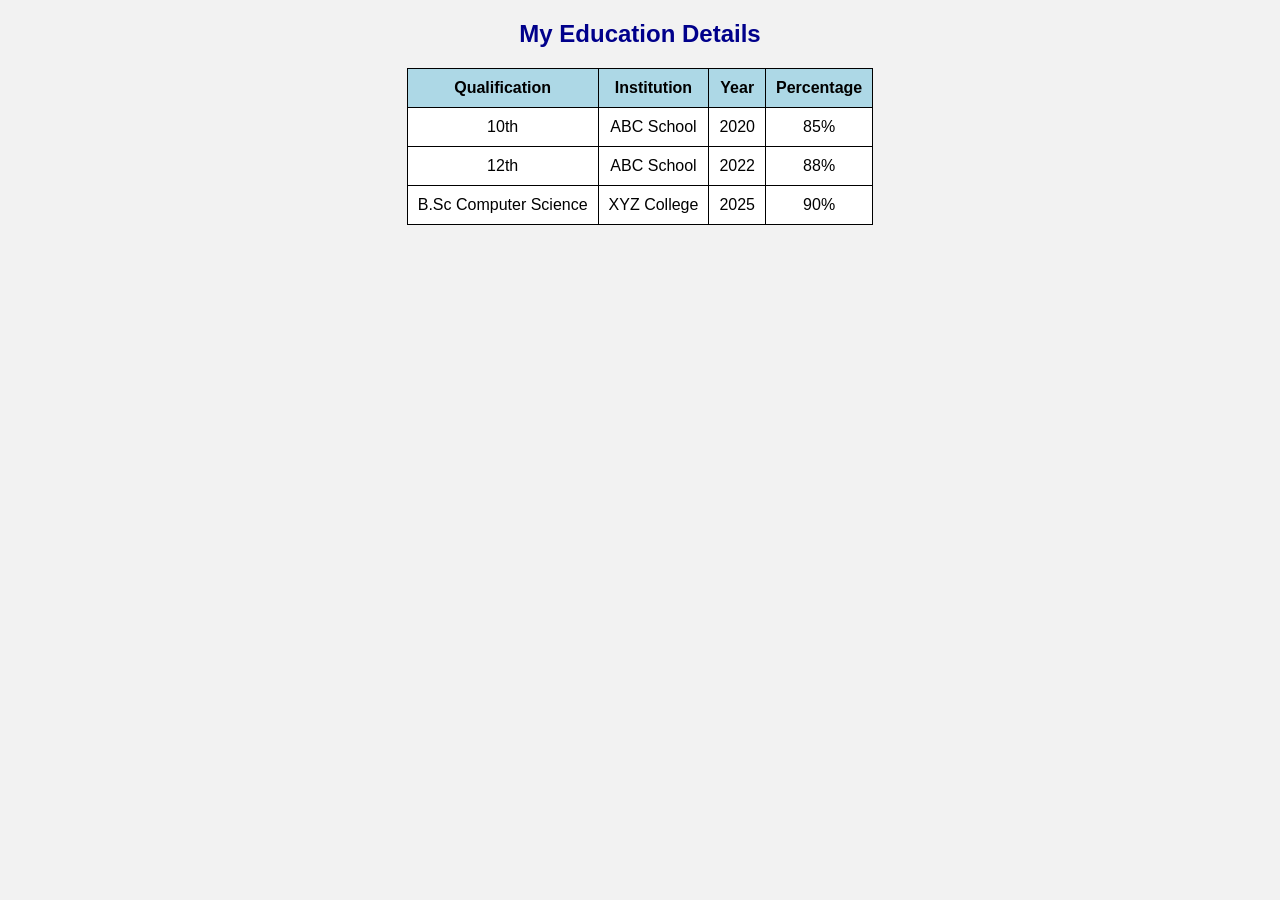
<file: pro1.html>
<!DOCTYPE html>
<html>
<head>
    <title>Education Details</title>

    <style>
        body {
            font-family: Arial;
            background-color: #f2f2f2;
        }

        h2 {
            text-align: center;
            color: darkblue;
        }

        table {
            margin: auto;
            border-collapse: collapse;
            background-color: white;
        }

        th, td {
            border: 1px solid black;
            padding: 10px;
            text-align: center;
        }

        th {
            background-color: lightblue;
        }
    </style>
</head>

<body>

    <h2>My Education Details</h2>

    <table>
        <tr>
            <th>Qualification</th>
            <th>Institution</th>
            <th>Year</th>
            <th>Percentage</th>
        </tr>

        <tr>
            <td>10th</td>
            <td>ABC School</td>
            <td>2020</td>
            <td>85%</td>
        </tr>

        <tr>
            <td>12th</td>
            <td>ABC School</td>
            <td>2022</td>
            <td>88%</td>
        </tr>

        <tr>
            <td>B.Sc Computer Science</td>
            <td>XYZ College</td>
            <td>2025</td>
            <td>90%</td>
        </tr>
    </table>

</body>
</html>
</file>
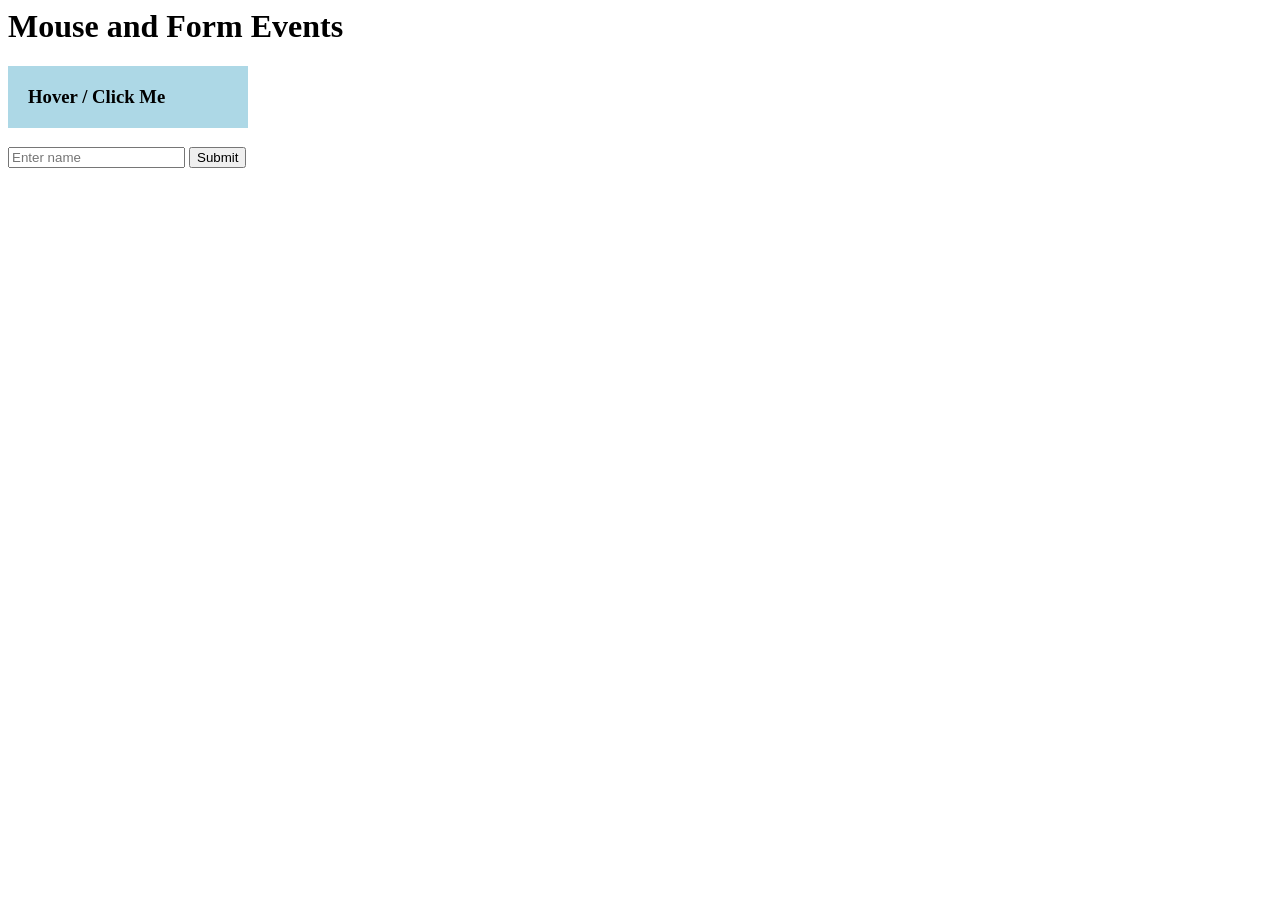
<file: pro10.html>
<html>
<body>
<h1> Mouse and Form Events </h1>
<h3  style="background:lightblue;padding:20px;width:200px"
onmouseover="this.style.background='lightgreen'"
onmouseout="this.style.background='lightblue'"
onclick="this.style.background='orange'">
Hover / Click Me
</h3>
<form onsubmit="event.preventDefault();
document.getElementById('msg').innerHTML='Hello '+name.value;
this.reset()">
<input id="name" placeholder="Enter name" required>
<button>Submit</button>
</form>
<p id="msg"></p>
</body>
</html>
</file>
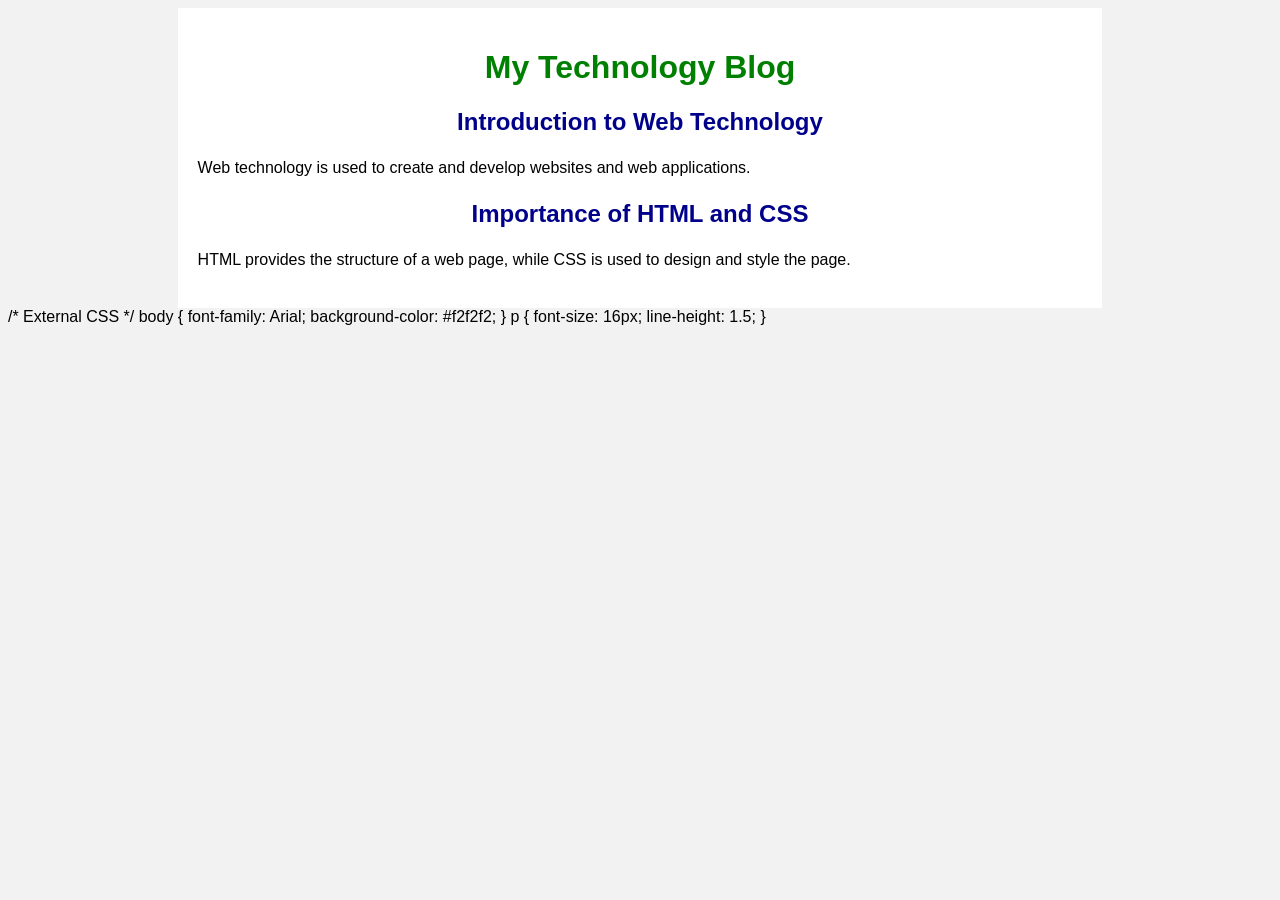
<file: pro4.html>
<!DOCTYPE html>
<html>
<head>
    <title>My Blog</title>

    <!-- Internal CSS -->
    <style>
        h2 {
            color: darkblue;
            text-align: center;
        }

        .content {
            width: 70%;
            margin: auto;
            background-color: white;
            padding: 20px;
        }
    </style>

    <!-- External CSS -->
    <link rel="stylesheet" href="external.css">
</head>

<body>

    <div class="content">

        <!-- Inline CSS -->
        <h1 style="color: green; text-align: center;">
            My Technology Blog
        </h1>

        <h2>Introduction to Web Technology</h2>

        <p>
            Web technology is used to create and develop websites
            and web applications.
        </p>

        <h2>Importance of HTML and CSS</h2>

        <p>
            HTML provides the structure of a web page, while CSS
            is used to design and style the page.
        </p>

    </div>

</body>
</html>
/* External CSS */

body {
    font-family: Arial;
    background-color: #f2f2f2;
}

p {
    font-size: 16px;
    line-height: 1.5;
}
</file>
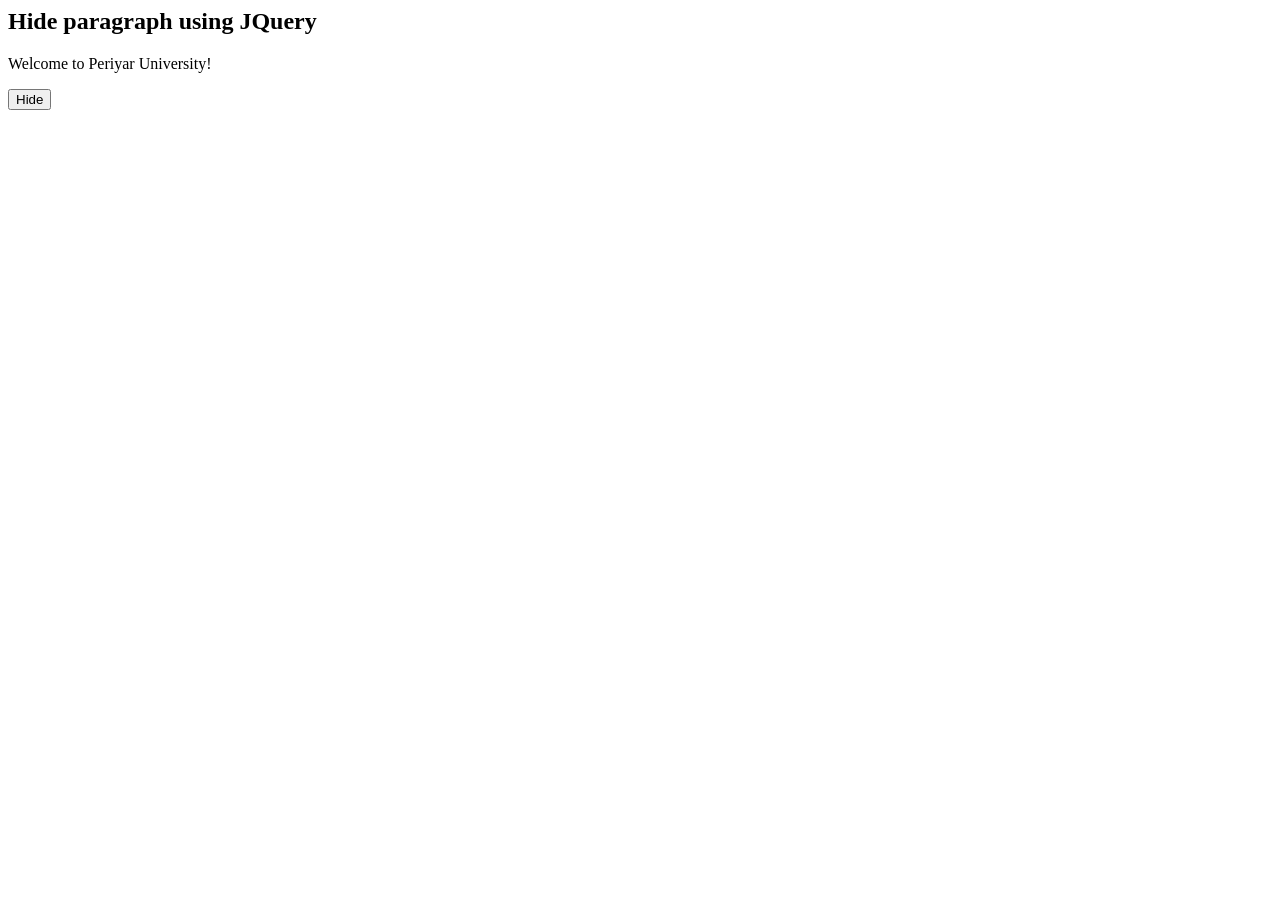
<file: pro9.html>
<html>
<head>
<script src="https://code.jquery.com/jquery-3.6.0.min.js"></script>
</head>
<body>
<h2>Hide paragraph using JQuery </h2>
<p>Welcome to Periyar University!</p>
<button onclick="$('p').hide()">Hide</button>
</body>
</html>
</file>
<file: external.css>
/* External CSS */

body {
    font-family: Arial;
    background-color: #f2f2f2;
}

p {
    font-size: 16px;
    line-height: 1.5;
}
</file>
